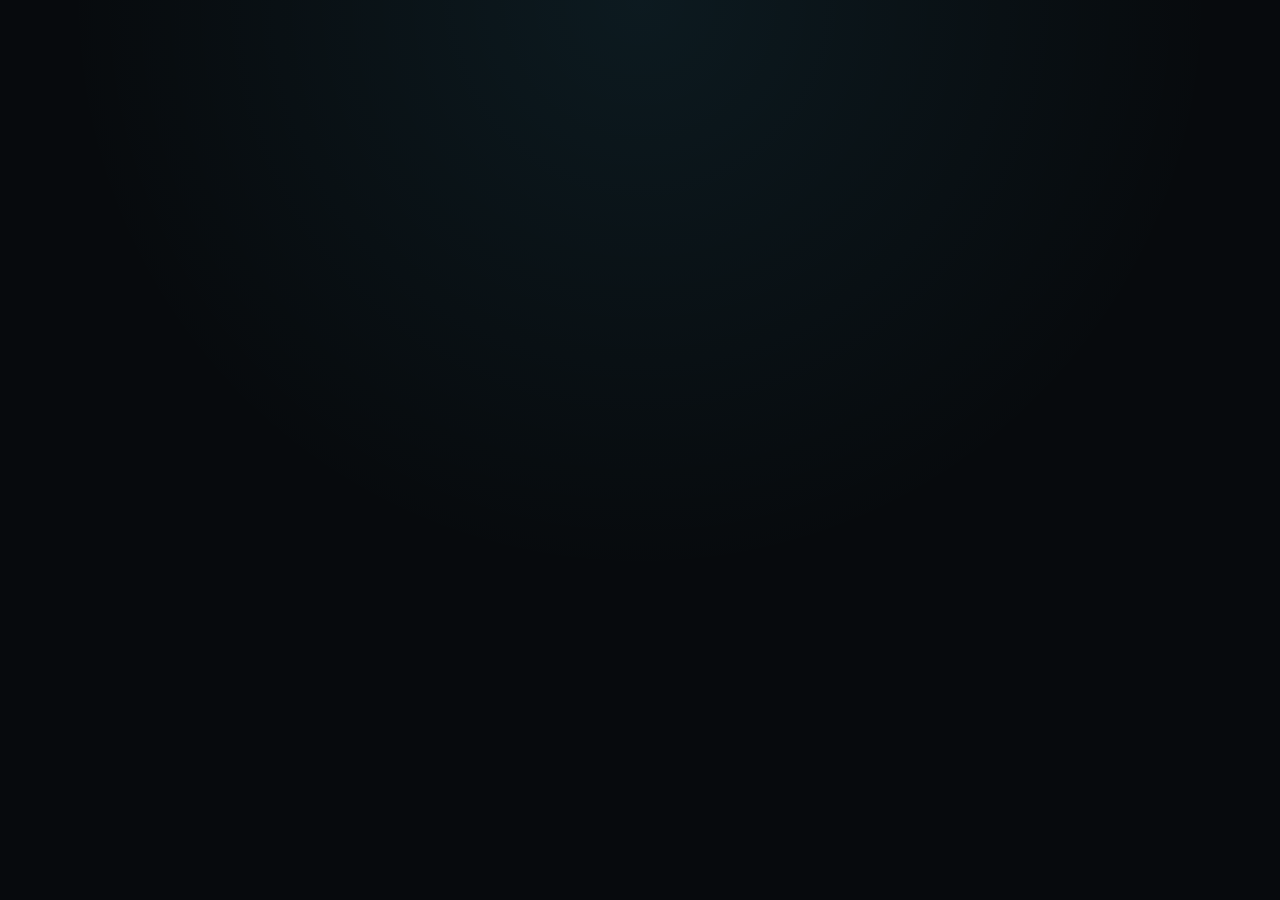
<file: index.html>
<!doctype html>
<html lang="zh-CN">
  <head>
    <meta charset="UTF-8" />
    <meta name="viewport" content="width=device-width, initial-scale=1.0" />
    <title>Whoop-like Band App Demo</title>
    <link rel="stylesheet" href="./styles.css" />
  </head>
  <body>
    <div id="app"></div>
    <script src="./app.js" defer></script>
  </body>
</html>
</file>
<file: styles.css>
:root{--bg:#070a0d;--panel:#10161c;--panel2:#151c23;--line:rgba(244,247,248,.12);--text:#f4f7f8;--muted:#87939d;--soft:#b4bec7;--recovery:#2fea7b;--sleep:#6ea8ff;--strain:#ffb84d;--stress:#ff5e6c;--coach:#4dd7ff;--device:#43f4c5;--yellow:#ffd15c;--blue:#60a5fa;--red:#ff5e6c;--green:#2fea7b;color-scheme:dark;font-family:Inter,system-ui,-apple-system,BlinkMacSystemFont,"PingFang SC","Microsoft YaHei",sans-serif}*{box-sizing:border-box}body{margin:0;min-height:100%;background:radial-gradient(circle at 50% 0%,rgba(77,215,255,.08),transparent 36rem),var(--bg);color:var(--text)}button,input{font:inherit;color:var(--text)}button{appearance:none;-webkit-text-fill-color:currentColor}#app{min-height:100vh}.app-shell{width:min(100%,460px);min-height:100vh;margin:0 auto;background:linear-gradient(180deg,rgba(16,22,28,.78),rgba(7,10,13,.98) 24rem),var(--bg);box-shadow:0 24px 80px rgba(0,0,0,.38);overflow-x:hidden}.content{padding:18px 16px 98px}.topbar,.hero-top,.metric-row,.section-header,.metric-hero-head,.setting-row{display:flex;align-items:center;justify-content:space-between;gap:12px}.topbar{margin-bottom:14px}.eyebrow{margin:0 0 3px;color:var(--muted);font-size:12px}.topbar h1{margin:0;font-size:21px}.band-chip{display:flex;align-items:center;gap:7px;padding:9px 10px;border:1px solid var(--line);border-radius:8px;background:rgba(21,28,35,.82);color:var(--soft);font-size:12px;white-space:nowrap}.light-dot{width:9px;height:9px;border-radius:50%;background:var(--device);box-shadow:0 0 10px currentColor;color:var(--device)}.green{background:var(--green);color:var(--green)}.yellow{background:var(--yellow);color:var(--yellow)}.blue{background:var(--blue);color:var(--blue)}.red{background:var(--red);color:var(--red)}.grey{background:#8a8f98;color:#8a8f98;box-shadow:none}.scene-strip{display:flex;gap:8px;overflow-x:auto;padding:2px 0 12px;scrollbar-width:none}.scene-button{flex:0 0 142px;min-height:58px;text-align:left;border:1px solid var(--line);border-radius:8px;background:rgba(16,22,28,.92);padding:9px 10px;color:var(--text);-webkit-text-fill-color:var(--text)}.scene-button.is-active{border-color:rgba(77,215,255,.66);background:rgba(77,215,255,.1)}.scene-date{display:block;color:var(--muted);-webkit-text-fill-color:var(--muted);font-size:11px}.scene-name{display:block;margin-top:4px;font-size:13px;font-weight:680}.hero,.metric-card,.reason,.timeline-step,.metric-hero,.detail-tile,.trend-card,.journal-item,.coach-kpi,.coach-message,.device-card,.device-stat{border:1px solid var(--line);border-radius:8px;background:rgba(16,22,28,.9)}.hero{padding:18px;border-color:rgba(47,234,123,.24);background:linear-gradient(145deg,rgba(47,234,123,.1),transparent 46%),var(--panel)}.hero.recover{border-color:rgba(96,165,250,.3);background:linear-gradient(145deg,rgba(96,165,250,.13),transparent 48%),var(--panel)}.hero.maintain{border-color:rgba(255,209,92,.28);background:linear-gradient(145deg,rgba(255,209,92,.12),transparent 48%),var(--panel)}.hero-top{align-items:flex-start}.score-label,.metric-title,.detail-label,.section-meta,.message-role,.device-stat span,.setting-label span{color:var(--muted);font-size:12px}.score-number{margin-top:2px;font-size:58px;line-height:.95;font-weight:780}.score-number span{font-size:21px;color:var(--soft)}.readiness{text-align:right}.state-pill{display:inline-flex;min-height:28px;padding:5px 9px;border-radius:999px;background:rgba(244,247,248,.08);font-size:12px;font-weight:700}.state-pill.push{color:var(--green)}.state-pill.maintain{color:var(--yellow)}.state-pill.recover{color:var(--blue)}.hero-copy{margin:18px 0 0;font-size:16px;line-height:1.45;font-weight:680}.hero-subcopy,.metric-detail,.reason-text,.message-copy,.journal-copy,.insight p{color:var(--soft);font-size:13px;line-height:1.45}.quick-grid,.detail-grid,.device-grid{display:grid;grid-template-columns:repeat(2,minmax(0,1fr));gap:10px;margin-top:12px}.metric-card{overflow:hidden}.metric-card button{width:100%;min-height:112px;padding:12px;border:0;background:transparent;text-align:left;color:var(--text);-webkit-text-fill-color:var(--text)}.metric-value{margin-top:11px;font-size:30px;font-weight:760}.mini-bar{height:4px;margin-top:14px;border-radius:999px;background:rgba(244,247,248,.1);overflow:hidden}.mini-bar-fill{height:100%;width:calc(var(--value)*1%);background:currentColor}.color-recovery{color:var(--recovery)}.color-sleep{color:var(--sleep)}.color-strain{color:var(--strain)}.color-stress{color:var(--stress)}.section{margin-top:18px}.section-title{margin:0;font-size:16px}.reason-list,.prompt-grid,.chat-list,.zone-list,.trend-grid{display:grid;gap:8px}.reason{display:grid;grid-template-columns:22px 1fr;gap:9px;padding:10px}.reason-index{display:grid;place-items:center;width:22px;height:22px;border-radius:50%;background:rgba(77,215,255,.14);color:var(--coach);font-size:11px;font-weight:760}.timeline{display:grid;grid-template-columns:repeat(4,minmax(0,1fr));gap:8px}.timeline-step{min-height:70px;padding:10px 8px}.timeline-time{color:var(--muted);font-size:11px}.timeline-label{margin-top:8px;font-size:12px;font-weight:650}.insight{padding:12px;border:1px solid rgba(77,215,255,.22);border-radius:8px;background:rgba(77,215,255,.08)}.insight-title{color:var(--coach);font-size:12px;font-weight:760}.tabs{display:grid;grid-template-columns:repeat(4,1fr);gap:4px;padding:4px;border:1px solid var(--line);border-radius:8px;background:rgba(16,22,28,.9)}.tab-button,.nav-button{border:0;border-radius:8px;background:transparent;color:var(--muted);-webkit-text-fill-color:var(--muted);font-weight:700}.tab-button{min-height:42px;font-size:12px}.tab-button.is-active,.nav-button.is-active{background:rgba(244,247,248,.09);color:var(--text);-webkit-text-fill-color:var(--text)}.metric-hero{margin-top:24px;padding:18px;color:var(--accent)}.metric-hero h2{margin:0;color:var(--text);font-size:28px}.metric-hero-copy{color:var(--soft);font-size:14px}.ring{width:92px;height:92px;flex:0 0 92px;border-radius:50%;display:grid;place-items:center;background:radial-gradient(circle at center,var(--panel) 58%,transparent 59%),conic-gradient(currentColor calc(var(--value)*1%),rgba(244,247,248,.1) 0)}.ring strong{color:var(--text);font-size:24px}.detail-tile{min-height:86px;padding:12px}.detail-value{margin-top:8px;color:var(--text);font-size:20px;font-weight:760}.detail-note{margin-top:7px;color:var(--soft);font-size:12px}.stage-track,.stress-curve,.spark{display:grid;align-items:end;gap:5px}.stage-track{display:flex;height:22px;margin-top:16px;border-radius:999px;overflow:hidden}.stage{height:100%}.awake{background:#64717c}.light{background:#5c8df6}.deep{background:#1d48b8}.rem{background:#9cc0ff}.legend{display:grid;grid-template-columns:repeat(2,1fr);gap:8px;margin-top:12px;color:var(--soft);font-size:12px}.zone-row{display:grid;grid-template-columns:58px 1fr 40px;align-items:center;gap:8px;color:var(--soft);font-size:12px}.zone-track{height:6px;border-radius:999px;background:rgba(244,247,248,.1);overflow:hidden}.zone-fill{height:100%;width:calc(var(--value)*1%);background:var(--accent)}.stress-curve{grid-template-columns:repeat(12,1fr);height:82px;margin-top:16px}.stress-bar,.spark-bar{min-height:5px;border-radius:5px 5px 2px 2px;background:currentColor}.stress-bar{height:calc(var(--value)*1%);color:var(--stress);opacity:.74}.trend-card{padding:12px}.trend-row{display:grid;grid-template-columns:76px 1fr;align-items:center;gap:10px}.trend-name{color:var(--soft);font-size:12px}.spark{grid-template-columns:repeat(7,1fr);height:42px}.spark-bar{height:calc(var(--value)*1%);opacity:.56}.spark-bar.is-current{opacity:1;box-shadow:0 0 12px currentColor}.journal-tags,.coach-context{display:grid;grid-template-columns:repeat(4,1fr);gap:8px}.journal-tags{grid-template-columns:repeat(2,1fr)}.journal-tag,.prompt-button{min-height:44px;border:1px solid var(--line);border-radius:8px;background:rgba(21,28,35,.92);color:var(--text);-webkit-text-fill-color:var(--text);text-align:left;padding:10px 12px;font-size:13px}.journal-tag{color:var(--soft);-webkit-text-fill-color:var(--soft)}.journal-tag.is-active{border-color:rgba(77,215,255,.62);background:rgba(77,215,255,.1);color:var(--text);-webkit-text-fill-color:var(--text)}.journal-item,.coach-message,.device-stat{padding:12px}.journal-title{display:flex;justify-content:space-between;color:var(--text);font-size:13px;font-weight:700}.coach-kpi{min-height:64px;padding:10px}.coach-kpi span{color:var(--muted);font-size:10px}.coach-kpi strong{display:block;margin-top:7px;font-size:18px}.coach-message.assistant{border-color:rgba(77,215,255,.22);background:rgba(77,215,255,.08)}.coach-input{display:grid;grid-template-columns:1fr 68px;gap:8px}.coach-input input{min-width:0;border:1px solid var(--line);border-radius:8px;background:rgba(16,22,28,.9);padding:11px 12px;color:var(--text)}.coach-input button{border:0;border-radius:8px;background:var(--coach);color:#061017;-webkit-text-fill-color:#061017;font-weight:800}.device-card{padding:12px}.device-stat{min-height:76px;background:rgba(21,28,35,.92)}.device-stat strong{display:block;margin-top:8px;color:var(--text);font-size:18px}.setting-row{min-height:54px;border-top:1px solid var(--line)}.setting-row:first-child{border-top:0}.setting-label strong{display:block;font-size:14px}.switch{position:relative;width:46px;height:26px;border:1px solid var(--line);border-radius:999px;background:rgba(244,247,248,.08);padding:0}.switch:after{content:"";position:absolute;width:20px;height:20px;top:2px;left:3px;border-radius:50%;background:#8a96a0}.switch.is-on{background:rgba(67,244,197,.18);border-color:rgba(67,244,197,.42)}.switch.is-on:after{left:21px;background:var(--device)}.range{width:118px;accent-color:var(--device)}.bottom-nav{position:fixed;left:50%;bottom:0;transform:translateX(-50%);width:min(100%,460px);display:grid;grid-template-columns:repeat(5,1fr);gap:4px;padding:8px 10px 12px;border-top:1px solid var(--line);background:rgba(7,10,13,.94);backdrop-filter:blur(14px)}.nav-button{min-height:48px;font-size:11px}@media(max-width:360px){.content{padding-left:12px;padding-right:12px}.score-number{font-size:50px}.timeline,.coach-context{grid-template-columns:repeat(2,1fr)}.journal-tags,.detail-grid{grid-template-columns:1fr}.scene-button{flex-basis:132px}.band-chip{font-size:11px}}
</file>
